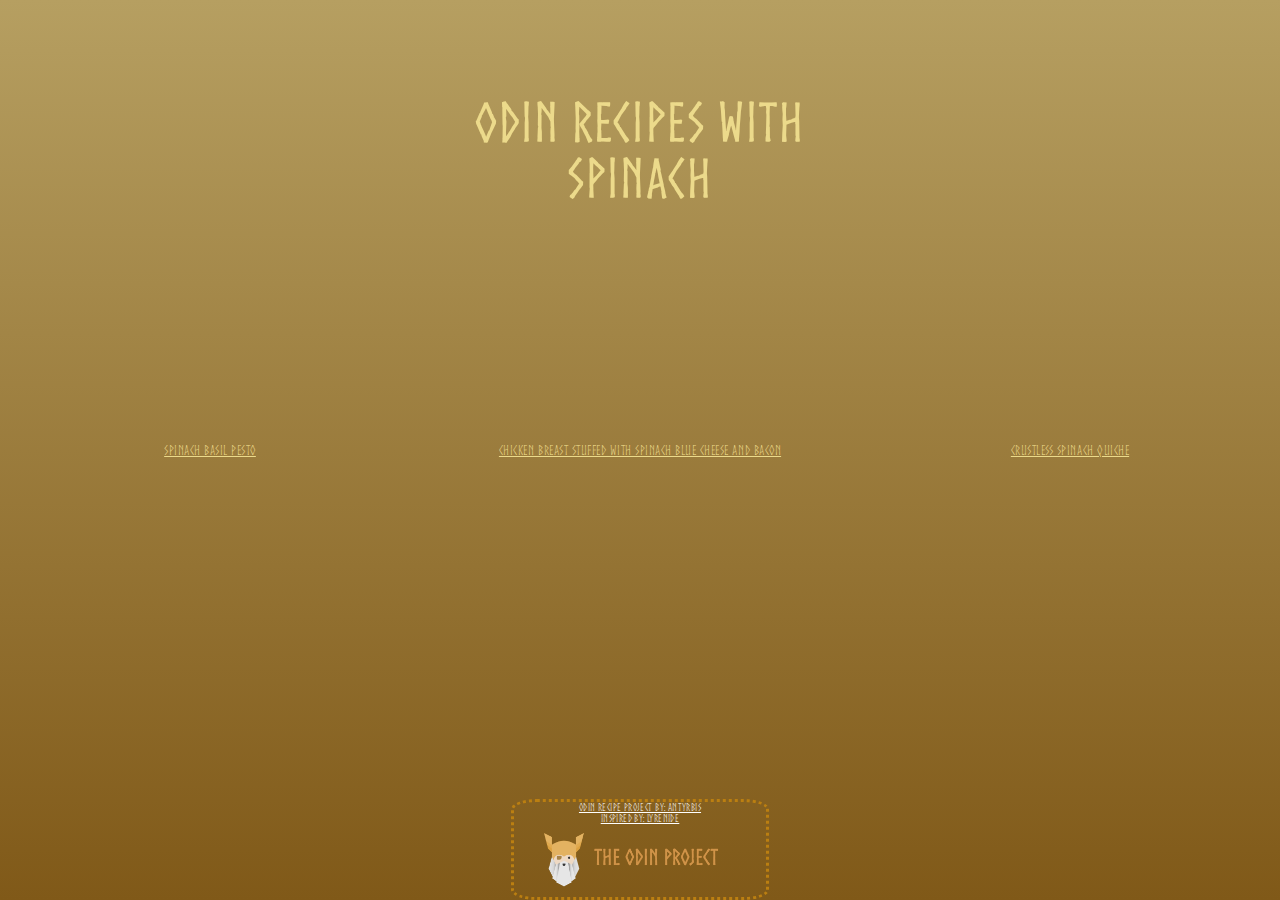
<file: index.html>
<!DOCTYPE html>
<html lang="en">
<head>
    <meta charset="UTF-8">
    <meta name="viewport" content="width=device-width, initial-scale=1.0">
    <title>Odin Recipes with Spinach</title>
    <link href = "style.css" rel = "stylesheet">
</head>
<body id="index_body">
    <div id="left">
        <div class="imglink">
            <a class="img_description" href="recipes/Spinach_Basil_Pesto.html">Spinach Basil Pesto</a>
        </div> 
    </div>
    <div id="middle">
        <div id="mainmiddle">
            <div id="header">
                <h1  class="title_descriptions">Odin Recipes with Spinach</h1>
            </div>
            <div class="imglink">
                <a class="img_description" href="recipes/Chicken_Breast_Spinach.html">Chicken Breast Stuffed with Spinach Blue Cheese and Bacon</a>
            </div>
            <div id="footer_container">
                <div id = "Footer">
                    <div class="footer_descritption_container">
                        <a class="footer_description" href="https://github.com/AntYrbis">Odin Recipe project by: AntYrbis</a>
                        <a class="footer_description" href="https://github.com/Criosyom/odin-recipes">Inspired by: Lyrenide</a> 
                    </div>
                    <a id = "TOPLink" target = "_blank" href = "https://www.theodinproject.com/about">
                        <img id = "TOP" src = "recipes/images/theOdinProject.png">
                    </a>
                </div>
            </div>
        </div>
    </div>
    <div id="right">
        <div class="imglink">
            <a class="img_description" href="recipes/Crustless_Spinach_Quiche.html">Crustless Spinach Quiche</a>
        </div>
    </div>
</body>
</html>
</file>
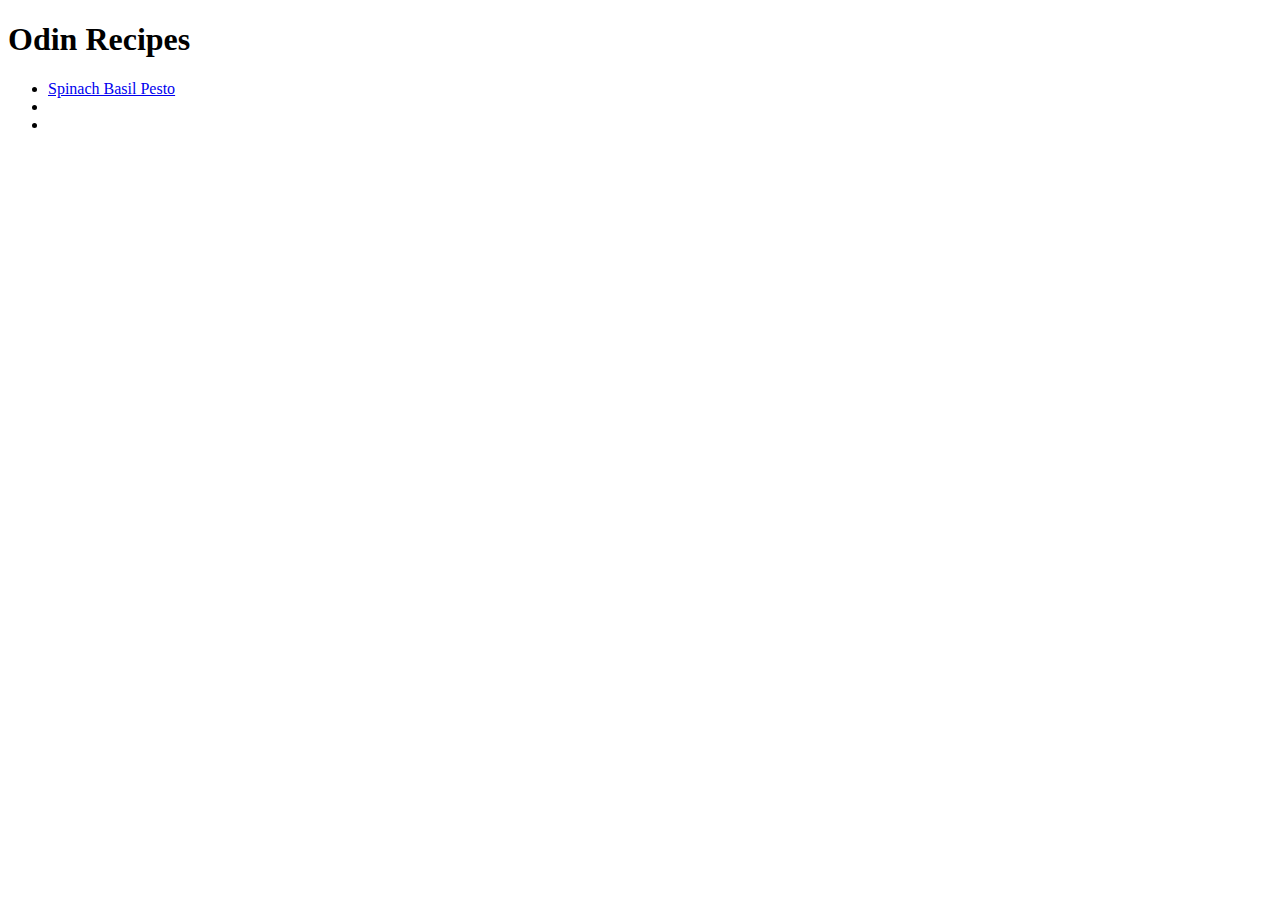
<file: Learn.html>
<!DOCTYPE html>
<html lang="en">
<head>
    <meta charset="UTF-8">
    <meta name="viewport" content="width=device-width, initial-scale=1.0">
    <title>Document</title>
</head>
<body>
    <h1>Odin Recipes</h1>
    <ul>
        <li><a href="recipes/Spinach_Basil_Pesto.html">Spinach Basil Pesto</a></li>
        <li><a href=""></a></li>
        <li><a href=""></a></li>
    </ul>
</body>
</html>
</file>
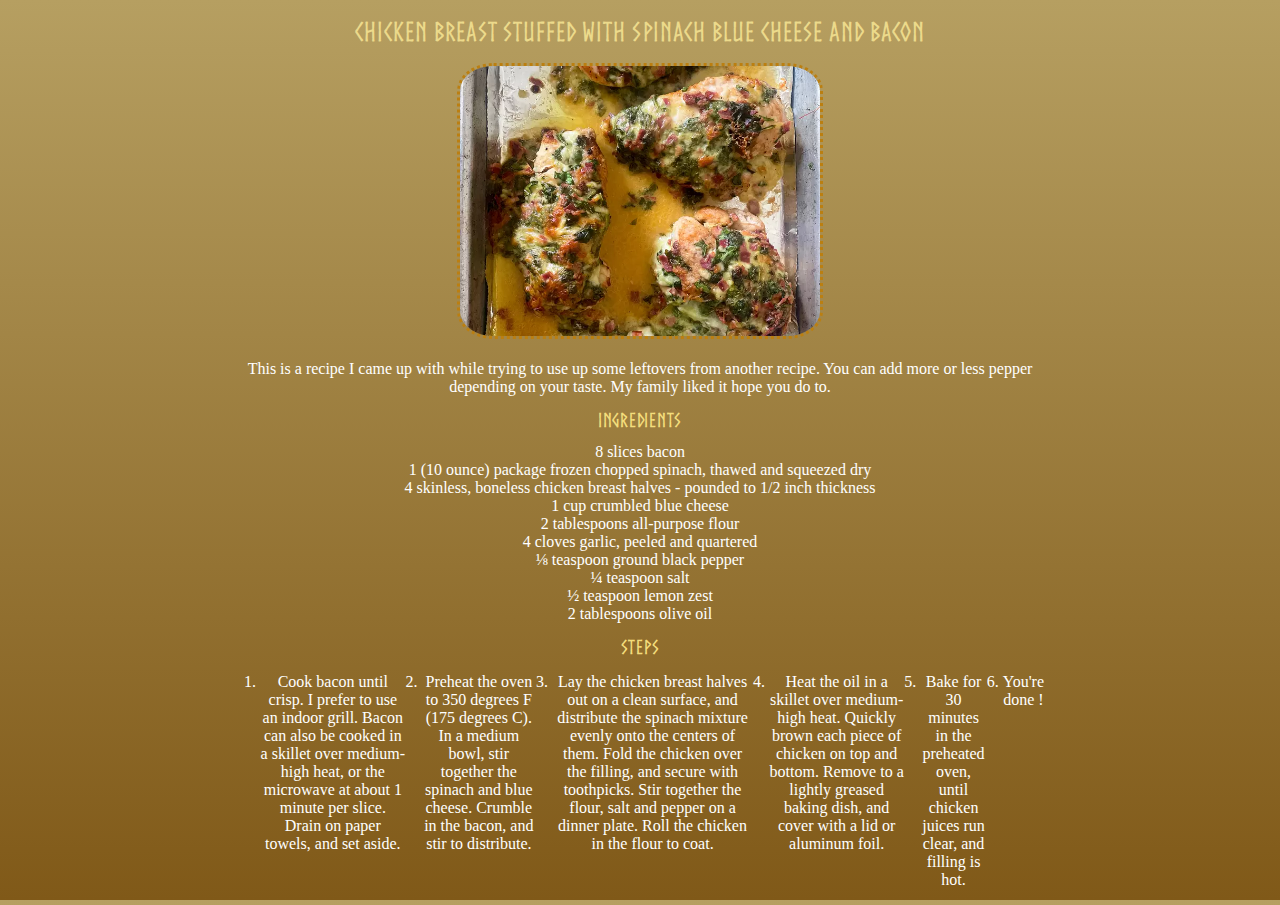
<file: recipes/Chicken_Breast_Spinach.html>
<!DOCTYPE html>
<html lang="en">
<head> 
    <meta charset="UTF-8">
    <meta name="viewport" content="width=device-width, initial-scale=1.0">
    <title>Chicken Breast Stuffed with Spinach Blue Cheese and Bacon</title>
    <link href = "../style.css" rel = "stylesheet">
</head>
<body class="recipe_body">
    <div id="middle">
        <div class="container">
            <h1 class="title_description">Chicken Breast Stuffed with Spinach Blue Cheese and Bacon</h1>
            <div class="content">
                <a href="https://www.allrecipes.com/recipe/83419/chicken-breast-stuffed-with-spinach-blue-cheese-and-bacon/"><img class="img_contour"  src="images/chicken_breast.webp" alt="Chicken Breast Stuffed with Spinach Blue Cheese and Bacon"></a>
                <div class="description">
                    <span>This is a recipe I came up with while trying to use up some leftovers from another recipe. You can add more or less pepper depending on your taste. My family liked it hope you do to.</span>
                </div>
                <div class="ingredients">
                    <h1 class="subtitle_description">Ingredients</h1>
                    <ul class="List_Ingredients">
                        <li>8 slices bacon</li>
                        <li>1 (10 ounce) package frozen chopped spinach, thawed and squeezed dry</li>
                        <li>4 skinless, boneless chicken breast halves - pounded to 1/2 inch thickness</li>
                        <li>1 cup crumbled blue cheese</li>
                        <li>2 tablespoons all-purpose flour</li>
                        <li>4 cloves garlic, peeled and quartered</li>
                        <li>⅛ teaspoon ground black pepper</li>
                        <li>¼ teaspoon salt</li>
                        <li>½ teaspoon lemon zest</li>
                        <li>2 tablespoons olive oil</li>
                    </ul>
                </div>
                <div class="steps">
                    <h1 class="subtitle_description">Steps</h1>
                    <ol class="List_Steps">
                        <li>Cook bacon until crisp. I prefer to use an indoor grill. Bacon can also be cooked in a skillet over medium-high heat, or the microwave at about 1 minute per slice. Drain on paper towels, and set aside.</li>
                        <li>Preheat the oven to 350 degrees F (175 degrees C). In a medium bowl, stir together the spinach and blue cheese. Crumble in the bacon, and stir to distribute.</li>
                        <li>Lay the chicken breast halves out on a clean surface, and distribute the spinach mixture evenly onto the centers of them. Fold the chicken over the filling, and secure with toothpicks. Stir together the flour, salt and pepper on a dinner plate. Roll the chicken in the flour to coat.</li>
                        <li>Heat the oil in a skillet over medium-high heat. Quickly brown each piece of chicken on top and bottom. Remove to a lightly greased baking dish, and cover with a lid or aluminum foil.</li>
                        <li>Bake for 30 minutes in the preheated oven, until chicken juices run clear, and filling is hot.</li>
                        <li>You're done !</li>
                    </ol>
                </div>
            </div>
        </div>
    </div>
</body>
</html>
</file>
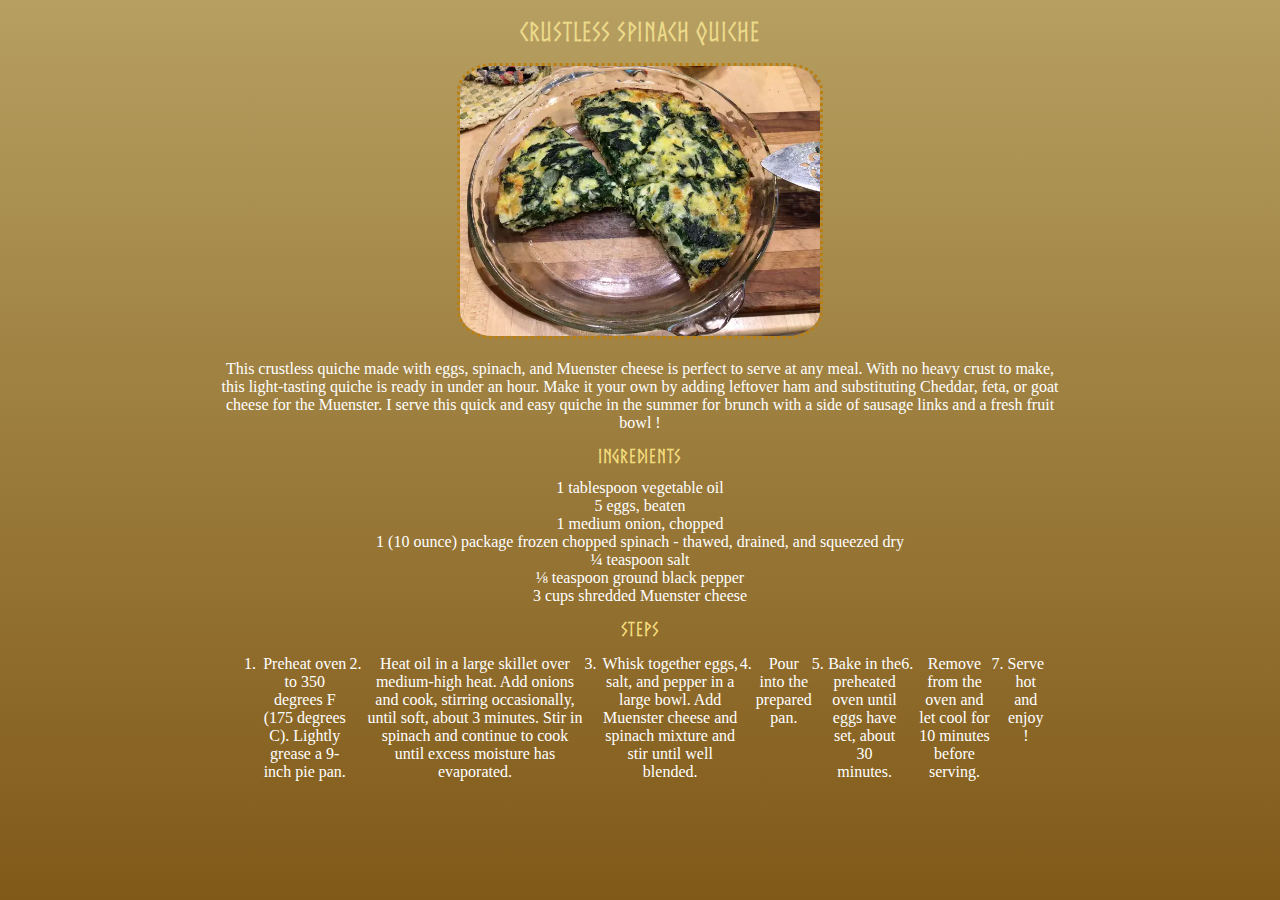
<file: recipes/Crustless_Spinach_Quiche.html>
<!DOCTYPE html>
<html lang="en">
<head>
    <meta charset="UTF-8">
    <meta name="viewport" content="width=device-width, initial-scale=1.0">
    <title>Crustless Spinach Quiche</title>
    <link href = "../style.css" rel = "stylesheet">
</head>
<body class="recipe_body">
    <div id="middle"> 
        <div class="container">
            <h1 class="title_description">Crustless Spinach Quiche</h1>
            <div class="content">
                <a href="https://www.allrecipes.com/recipe/20876/crustless-spinach-quiche/"><img class="img_contour" src="images/crustless_spinach_quiche.webp" alt="Crustless Spinach Quiche"></a>
                <div class="description">
                    <span>This crustless quiche made with eggs, spinach, and Muenster cheese is perfect to serve at any meal. With no heavy crust to make, this light-tasting quiche is ready in under an hour. Make it your own by adding leftover ham and substituting Cheddar, feta, or goat cheese for the Muenster. I serve this quick and easy quiche in the summer for brunch with a side of sausage links and a fresh fruit bowl !</span>
                </div>
                <div class="ingredients">
                    <h1 class="subtitle_description">Ingredients</h1>
                    <ul class="List_Ingredients">
                        <li>1 tablespoon vegetable oil</li>
                        <li>5 eggs, beaten</li>
                        <li>1 medium onion, chopped</li>
                        <li>1 (10 ounce) package frozen chopped spinach - thawed, drained, and squeezed dry</li>
                        <li>¼ teaspoon salt</li>
                        <li>⅛ teaspoon ground black pepper</li>
                        <li>3 cups shredded Muenster cheese</li>
                    </ul>
                </div>
                <div class="steps">
                    <h1 class="subtitle_description">Steps</h1>
                    <ol class="List_Steps">
                        <li>Preheat oven to 350 degrees F (175 degrees C). Lightly grease a 9-inch pie pan.</li>
                        <li>Heat oil in a large skillet over medium-high heat. Add onions and cook, stirring occasionally, until soft, about 3 minutes. Stir in spinach and continue to cook until excess moisture has evaporated.</li>
                        <li>Whisk together eggs, salt, and pepper in a large bowl. Add Muenster cheese and spinach mixture and stir until well blended.</li>
                        <li>Pour into the prepared pan.</li>
                        <li>Bake in the preheated oven until eggs have set, about 30 minutes.</li>
                        <li>Remove from the oven and let cool for 10 minutes before serving.</li>
                        <li>Serve hot and enjoy !</li>
                    </ol>
                </div>
            </div>
        </div>
    </div>
</body>
</html>
</file>
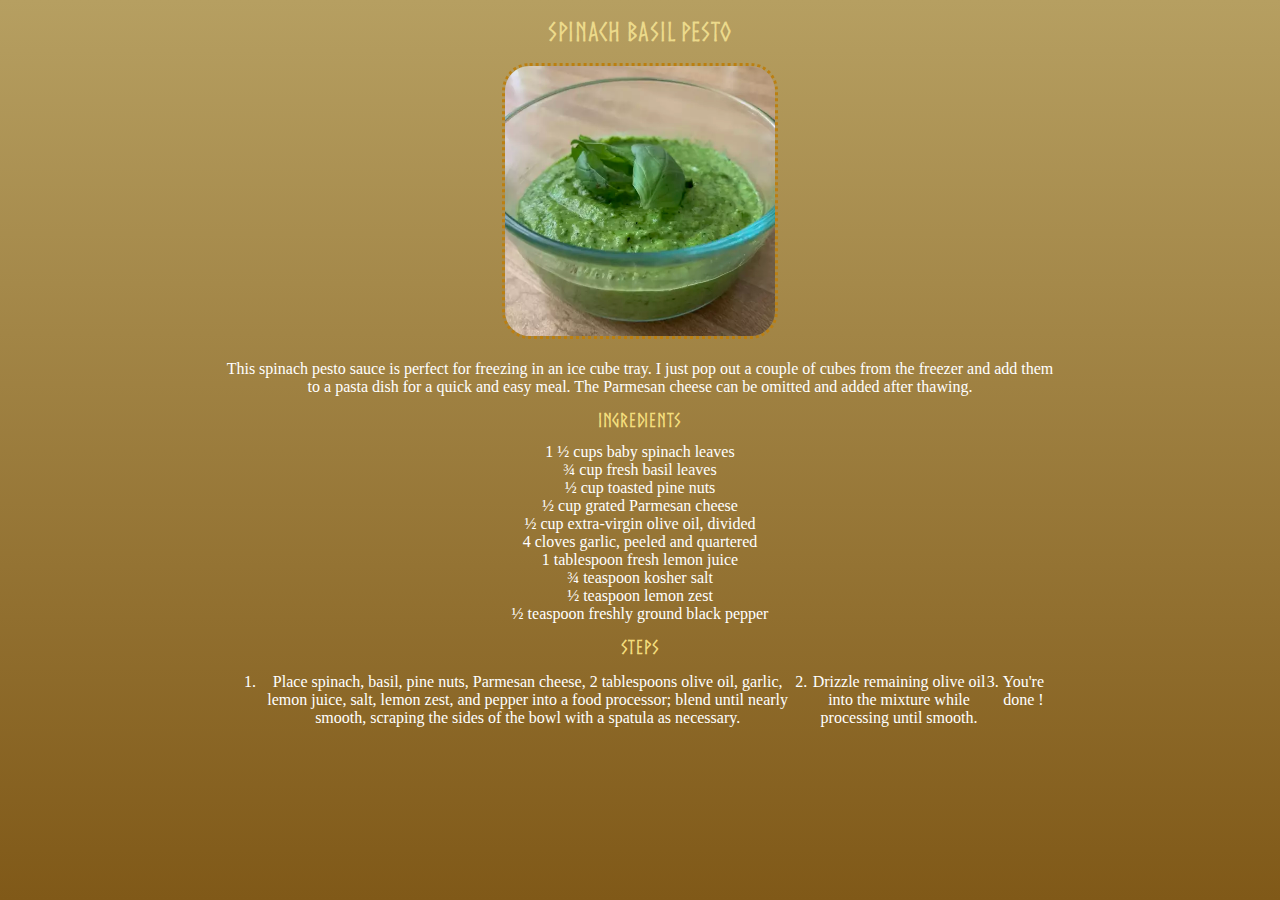
<file: recipes/Spinach_Basil_Pesto.html>
<!DOCTYPE html>
<html lang="en">
<head>
    <meta charset="UTF-8">
    <meta name="viewport" content="width=device-width, initial-scale=1.0">
    <title>Spinach Basil Pesto</title>
    <link href = "../style.css" rel = "stylesheet">
</head>
<body class="recipe_body">
    <div id="middle">
        <div class="container">
            <h1 class="title_description">Spinach Basil Pesto</h1>
            <div class="content">
                <a href="https://www.allrecipes.com/recipe/200283/spinach-basil-pesto/"><img class="img_contour" src="images/spinach_basil_pesto.webp" alt="Spinach Basil Pesto"></a>
                <div class="description">
                    <span>This spinach pesto sauce is perfect for freezing in an ice cube tray. I just pop out a couple of cubes from the freezer and add them to a pasta dish for a quick and easy meal. The Parmesan cheese can be omitted and added after thawing.</span>
                </div>
                <div class="ingredients">
                    <h1 class="subtitle_description">Ingredients</h1>
                    <ul class="List_Ingredients">
                        <li>1 ½ cups baby spinach leaves</li>
                        <li>¾ cup fresh basil leaves</li>
                        <li>½ cup toasted pine nuts</li>
                        <li>½ cup grated Parmesan cheese</li>
                        <li>½ cup extra-virgin olive oil, divided</li>
                        <li>4 cloves garlic, peeled and quartered</li>
                        <li>1 tablespoon fresh lemon juice</li>
                        <li>¾ teaspoon kosher salt</li>
                        <li>½ teaspoon lemon zest</li>
                        <li>½ teaspoon freshly ground black pepper</li>
                    </ul>
                </div>
                <div class="steps">
                    <h1 class="subtitle_description">Steps</h1>
                    <ol class="List_Steps">
                        <li>Place spinach, basil, pine nuts, Parmesan cheese, 2 tablespoons olive oil, garlic, lemon juice, salt, lemon zest, and pepper into a food processor; blend until nearly smooth, scraping the sides of the bowl with a spatula as necessary.</li>
                        <li>Drizzle remaining olive oil into the mixture while processing until smooth.</li>
                        <li>You're done !</li>
                    </ol>
                </div>
            </div>
        </div>
    </div>
</body>
</html>
</file>
<file: style.css>
/* Imports */
@import url("https://necolas.github.io/normalize.css/8.0.1/normalize.css");
/* Fonts*/
@font-face {
    font-family: "Norse";
    src: url(recipes/Norse.otf);
    
}

/* Main */
html{
    min-height: 100vh;
    background: linear-gradient(180deg, rgb(182, 159, 97), rgb(128, 89, 24));
    color: white;
}

/*Grids Template*/
#index_body{
    display: grid;
    grid-template-columns: 1fr 1fr 1fr;
    grid-gap: 10px;
    margin: 0px;
    position: relative;
    height: 100vh;
}

.recipe_body{
    display: grid;
    grid-template-columns: 1fr 4fr 1fr;
    grid-gap: 10px;
    margin: 0px;
    position: relative;
    height: 100vh;
}

/* Grid Span and positionning containers*/
#left{
    grid-column: 1;
    display: flex; 
    flex-direction: column;
    justify-content: space-around;
    
}

#middle{
    grid-column: 2;
    display: flex; 
    flex-direction: column;
    text-align: center;
}

#right {
    grid-column: 3;
    display: flex; 
    flex-direction: column;
    justify-content: space-around;
}

#header {
    display: flex;
    align-items: center;
    justify-content: center;
    grid-row: 1;
}

/* Dealing with the Texts */
.img_description{
    text-align: center;
    font-family: "Norse";
    letter-spacing: 0.04em;
    text-transform: uppercase;
    font-size: 1vw;
    color:rgb(236, 218, 139);
    display: flex;
    align-items: center;
    justify-content: center;

}

.title_description{
    text-align: center;
    font-family: "Norse";
    letter-spacing: 0.04em;
    text-transform: uppercase;
    font-size: 2vw;
    color:rgb(236, 218, 139);
    display: flex;
    align-items: center;
    justify-content: center;
}

.title_descriptions{
    text-align: center;
    font-family: "Norse";
    letter-spacing: 0.04em;
    text-transform: uppercase;
    font-size: 4vw;
    color:rgb(236, 218, 139);
    display: flex;
    align-items: center;
    justify-content: center;
}

.subtitle_description{
    text-align: center;
    font-family: "Norse";
    letter-spacing: 0.04em;
    text-transform: uppercase;
    font-size: 1.5vw;
    color: rgb(243, 221, 124);
    display: flex;
    align-items: center;
    justify-content: center;
}

.footer_description{
    text-align: center;
    font-family: "Norse";
    letter-spacing: 0.04em;
    text-transform: uppercase;
    font-size: 0.8vw;
    color: white;
    display: flex;
    align-items: center;
    justify-content: center;
}

/* Images */
.imglink{
    display: flex;
    flex-direction: column;
    text-align: center;
    align-items: center;
    justify-content: center;
    grid-row: 2;
}

img{
    border-radius: 10%;
    margin-bottom: 2% ;
}

.img_contour{
    height: 30vh;
    border: 0.25vw dotted rgb(187, 127, 17);
}

/* TOP footer */
#mainmiddle{
    display: grid;
    grid-template-rows: 1fr 1fr 1fr;
    height: 100vh;
}

#footer_container{
    display: flex;
    align-items: end;
    justify-content: center;
    grid-row: 3;
}

#Footer {
    border-radius: 10%;
    border: 0.25vw dotted rgb(187, 127, 17);
    display: flex;
    align-items: center;
    justify-content: center;
    flex-direction: column;
    width: 60%;
}

.footer_descritption_container{
    display: flex;
    flex-direction: column;
    align-items: center;
    justify-content: center;
}

#TOP {
    margin: 0.5vw 0;
    width: 17vw;
    display: flex;
}

/* Recipe positioning*/
.content{
    display: flex;
    flex-direction: column;
}

.List_Ingredients{
    display: flex;
    flex-direction: column;
    text-align: center;
    align-items: center;
    justify-content: center;
}

.List_Steps{
    display: flex;
    align-items: right;
    justify-content: center;
}

ul{
    list-style: none;
    margin: 0;
    padding: 0; 
}

ol>li{
    margin-right: 2%;
}
</file>
